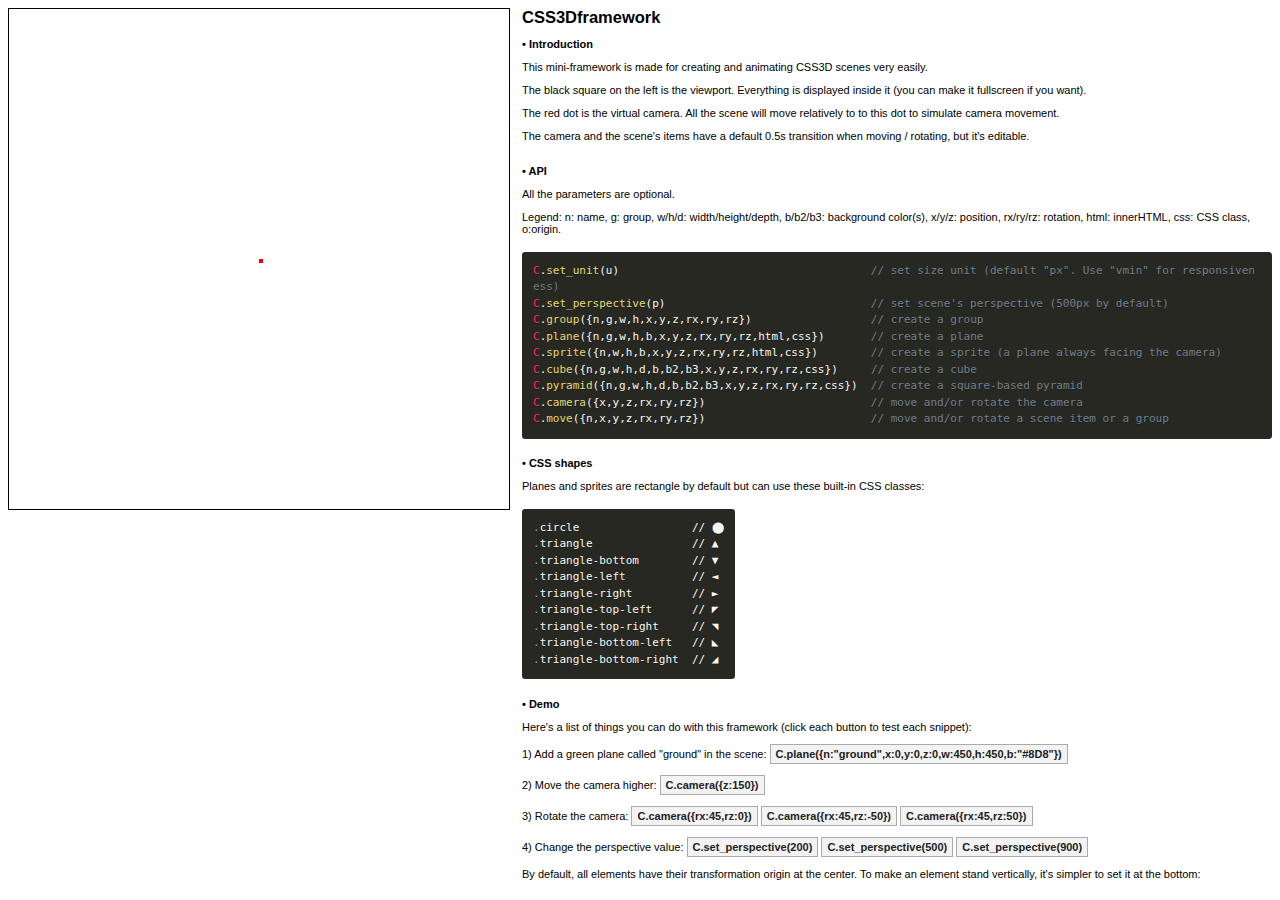
<file: index.html>
﻿<!doctype html>
<title>CSS3Dframework</title>
<link rel=stylesheet href=css3d.css>

<!-- Tuto -->
<div style="float:right; width:calc(100vw - 530px); height: calc(100vh - 20px); overflow: auto;">
<h2>CSS3Dframework</h2>
<p><b>• Introduction</b>
<p>This mini-framework is made for creating and animating CSS3D scenes very easily.
<p>The black square on the left is the viewport. Everything is displayed inside it (you can make it fullscreen if you want).
<p>The red dot is the virtual camera. All the scene will move relatively to to this dot to simulate camera movement.
<p>The camera and the scene's items have a default 0.5s transition when moving / rotating, but it's editable.
<br>
<br>
<p><b>• API</b>
<p>All the parameters are optional.
<p>Legend: n: name, g: group, w/h/d: width/height/depth, b/b2/b3: background color(s), x/y/z: position, rx/ry/rz: rotation, html: innerHTML, css: CSS class, o:origin.
<pre><code class="lang-js">C.set_unit(u)                                      // set size unit (default "px". Use "vmin" for responsiveness)
C.set_perspective(p)                               // set scene's perspective (500px by default)
C.group({n,g,w,h,x,y,z,rx,ry,rz})                  // create a group
C.plane({n,g,w,h,b,x,y,z,rx,ry,rz,html,css})       // create a plane
C.sprite({n,w,h,b,x,y,z,rx,ry,rz,html,css})        // create a sprite (a plane always facing the camera)
C.cube({n,g,w,h,d,b,b2,b3,x,y,z,rx,ry,rz,css})     // create a cube
C.pyramid({n,g,w,h,d,b,b2,b3,x,y,z,rx,ry,rz,css})  // create a square-based pyramid
C.camera({x,y,z,rx,ry,rz})                         // move and/or rotate the camera
C.move({n,x,y,z,rx,ry,rz})                         // move and/or rotate a scene item or a group</code></pre>
<br>
<p><b>• CSS shapes</b>
<p>Planes and sprites are rectangle by default but can use these built-in CSS classes: <pre><code class="lang-css">.circle                 // ⬤
.triangle               // ▲
.triangle-bottom        // ▼
.triangle-left          // ◄
.triangle-right         // ►
.triangle-top-left      // ◤
.triangle-top-right     // ◥
.triangle-bottom-left   // ◣
.triangle-bottom-right  // ◢</code></pre>
<br>
<p><b>• Demo</b>

<p>Here's a list of things you can do with this framework (click each button to test each snippet):
<p>1) Add a green plane called "ground" in the scene: <button>C.plane({n:"ground",x:0,y:0,z:0,w:450,h:450,b:"#8D8"})</button>
<p>2) Move the camera higher: <button>C.camera({z:150})</button>
<p>3) Rotate the camera: <button>C.camera({rx:45,rz:0})</button> <button>C.camera({rx:45,rz:-50})</button> <button>C.camera({rx:45,rz:50})</button>
<p>4) Change the perspective value: <button>C.set_perspective(200)</button> <button>C.set_perspective(500)</button> <button>C.set_perspective(900)</button>
<p>By default, all elements have their transformation origin at the center. To make an element stand vertically, it's simpler to set it at the bottom:

<p>5) Add a vertical plane called "p1" standing on its bottom side: <button>C.plane({n:"p1",w:100,h:100,x:0,y:0,z:0,rx:-90,b:"#def",o:"bottom"})</button>
<p>6) Add a vertical triangle plane called "t1": <button>C.plane({n:"t1",w:100,h:100,x:-150,y:-150,z:0,rx:-90,ry:30,b:"#edf",css:"triangle",o:"bottom"})</button>
<p>7) Add a sprite called "s1": <button>C.sprite({n:"s1",w:100,h:200,x:150,y:-150,z:0,b:"#fed",o:"bottom"})</button>
<p>8) Add a circle sprite called "c1": <button> C.sprite({n:"s2",w:100,h:100,x:0,y:-150,z:0,b:"#efd",css:"circle",o:"bottom"})</button>
<p>9) Rotate the camera again to see the sprites facing it <button>C.camera({rx:45,ry:0,rz:-80})</button> <button>C.camera({rx:45,ry:0,rz:80})</button> <button>C.camera({rx:45,ry:0,rz:0})</button>
<p>10) Add a group calleg "g1": <button>C.group({n:"g1",w:450,h:450})</button>
<p>11) Add a cube called "c1": <button>C.cube({n:"c1",g:"g1",x:340,y:340,w:120,h:75,d:100,rz:45,b:"#ccc",b1:"#eee",b2:"#aaa"})</button> (colors b2 and b3 can be used to simulate shading)
<p>12) Add a pyramid called "py1" in the group: <button>C.pyramid({n:"py1",g:"g1",x:100,y:340,w:110,h:150,d:100,rz:-45,b:"#777",b1:"#aaa",b2:"#444"})</button>
<p>13) Move shapes around <button>C.move({n:"p1",x:0,y:10,z:250,rx:0,rz:0})</button> <button>C.move({n:"c1",z:50,ry:45})</button>
<p>14) Move a group <button>C.move({n:"g1",z:50})</button> <button>C.move({n:"g1",z:200,ry:180})</button>
<p>15) Remove items <button>p1.remove()</button> <button>py1.remove()</button>
<p>16) Animate the camera <button>rz=0;setInterval("rz+=45;C.camera({rz})",500)</button>
<br>
<br>
<br>
<p><b>• Other demos and tricks</b>
<p>- <b><a href="bobomb.html">King Bob-Omb demake</a></b> (showing how a circle sprite can be used as a sphere, like in Mario 64)
<p>- <b><a href="https://twitter.com/MaximeEuziere/status/1150473501406617601">First-person view</a></b> (Do a translateZ on the scene equal to the -1 * the perspective value and you'll see the scene in FPV)
<br>
<br>
<br>
<p><b>• Download (<a href="min.zip">zip, 1.53kb</a>)</b>

<br>
<br>

<p><b>• Source code</b>
<p>HTML:
<pre><code class="lang-html">&lt;div id=viewport>
  &lt;div id=camera>
    &lt;div id=scene>&lt;/div>
  &lt;/div>
&lt;/div></code></pre>

<p>CSS:
<pre><code class="lang-css">#viewport{width:500px;height:500px;overflow:hidden;border:1px solid;position:relative;perspective:500px}
#viewport *{transform-style:preserve-3d;box-sizing:border-box}
#camera{width:0;height:0;position:absolute;top:50%;left:50%}

/* Transitions (editable) */
#scene,.plane,.sprite,.group{transition:.5s linear}

/* shapes (optional) */
.triangle{clip-path:polygon(50% 0,100% 100%,0 100%);border:none}
.triangle-bottom{clip-path:polygon(0 0,100% 0,50% 100%)}
.triangle-left{clip-path:polygon(0 50%,100% 0,100% 100%)}
.triangle-right{clip-path:polygon(0 0,100% 50%,0 100%)}
.triangle-top-left{clip-path:polygon(0 0,100% 0,0 100%)}
.triangle-top-right{clip-path:polygon(0 0,100% 0,100% 100%)}
.triangle-bottom-left{clip-path:polygon(0 0,100% 100%,0 100%)}
.triangle-bottom-right{clip-path:polygon(100% 0,100% 100%,0 100%)}
.circle{border-radius:50%}</code></pre>
<p>JS:
<pre><code class="lang-js">C = {
unit: "px",
camX: 0,
camY: 0,
camZ: 0,
camRX: 0,
camRY: 0,
camRZ: 0,
sprite_count: 0,
sprites: [],
plane_count: 0,
cube_count: 0,
pyramid_count: 0,
options: {},
$: t => self[t],
set_unit: t => C.unit=t,
set_perspective: t => viewport.style.perspective=`${t}${C.unit}`,

// Initialize an object's properties
init: t => {
  t.css||(t.css=""),
  t.html||(t.html=""),
  t.g||(t.g="scene"),
  t.o||(t.o="center"),
  t.o=="top left"&&(t.x+=t.w/2,t.y+=t.h/2),
  t.o=="top"&&(t.y+=t.h/2),
  t.o=="top right"&&(t.x-=t.w/2,t.y+=t.h/2),
  t.o=="right"&&(t.x-=t.w/2),
  t.o=="bottom right"&&(t.x-=t.w/2,t.y-=t.h/2),
  t.o=="bottom"&&(t.y-=t.h/2),
  t.o=="bottom left"&&(t.x+=t.w/2,t.y-=t.h/2),
  t.o=="left"&&(t.x+=t.w/2),
  t.w||(t.w=0),
  t.h||(t.h=0),
  t.x||(t.x=0),
  t.y||(t.y=0),
  t.z||(t.z=0),
  t.rx||(t.rx=0),
  t.ry||(t.ry=0),
  t.rz||(t.rz=0),
  t.sx||(t.sx=1),
  t.sy||(t.sy=1),
  t.sz||(t.sz=1),
  C.options[t.n]=t
},

// Group of objects
group: t => { 
  t.d||t.d===0||(t.d=t.h),
  C.init(t),
  C.$(t.g).innerHTML+=`&lt;div id="${t.n}"class="group ${t.css}"style="position:absolute;width:${t.w}${C.unit};height:${t.d}${C.unit};transform:${C.tr(t)}">`
},

// Plane
plane: t => {
  t.n||(t.n=`plane${C.plane_count++}`),
  C.init(t),
  C.$(t.g).innerHTML+=`&lt;div id="${t.n}"class="plane ${t.css}"style="position:absolute;width:${t.w}${C.unit};height:${t.h}${C.unit};background:${t.b};transform-origin:${t.o};transform:${C.tr(t)}">${t.html}`,
  C.camera()
},

// Sprite (optional)
sprite: t => {
  t.n||(t.n=`sprite${C.sprite_count++}`),
  C.init(t),
  C.$(t.g).innerHTML+=`&lt;div id="${t.n}"class="sprite ${t.css}"style="position:absolute;width:${t.w}${C.unit};height:${t.h}${C.unit};background:${t.b};transform-origin:${t.o};transform:${C.tr(t)}">${t.html}`,
  C.sprites.push(t.n),
  C.camera()
},

// Cube (optional)
cube: t => {
  t.n||(t.n=`cube${C.cube_count++}`),
  C.init(t),
  C.group(t),
  C.plane({g:t.n,x:t.w/2,y:t.d/2,w:t.w,h:t.d,b:t.b,css:"bottom"}),
  C.plane({g:t.n,y:t.d/2,w:t.d,h:t.h,b:t.b1||t.b,rx:-90,ry:-90,o:"bottom",css:"left"}),
  C.plane({g:t.n,x:t.w,y:t.d/2,w:t.d,h:t.h,b:t.b2||t.b,rx:-90,ry:-90,o:"bottom",css:"right"}),
  C.plane({g:t.n,x:t.w/2,y:t.d,w:t.w,h:t.h,b:t.b1||t.b,rx:-90,o:"bottom",css:"front"}),
  C.plane({g:t.n,x:t.w/2,y:0,w:t.w,h:t.h,b:t.b2||t.b,rx:-90,o:"bottom",css:"back"}),
  C.plane({g:t.n,x:t.w/2,y:t.d/2,z:t.h,w:t.w,h:t.d,b:t.b,css:"top"})
},

// Pyramid (optional)
pyramid: t => {
  t.n||(t.n=`pyramid${C.pyramid_count++}`),
  C.init(t),
  C.group({n:t.n,g:t.g,x:t.x,y:t.y,z:t.z,w:100,d:100,rx:t.rx,ry:t.ry,rz:t.rz,sx:t.w/100,sy:t.d/100,sz:t.h/86.6025,css:t.css}),
  C.plane({g:t.n,x:50,y:50,w:100,h:100,b:t.b,css:"bottom"}),
  C.plane({g:t.n,y:50,w:100,h:100,b:t.b,ry:-60,rz:90,css:"triangle left",o:"bottom"}),
  C.plane({g:t.n,x:100,y:50,w:100,h:100,b:t.b2||t.b,ry:-120,rz:90,css:"triangle right",o:"bottom"}),
  C.plane({g:t.n,x:50,y:0,w:100,h:100,b:t.b,rx:-120,css:"triangle back",o:"bottom"}),
  C.plane({g:t.n,x:50,y:100,w:100,h:100,b:t.b1||t.b,rx:-60,css:"triangle front",o:"bottom"})
},

// Move the camera
camera: t => {
  t&&(t.x||0===t.x)&&(C.camX=t.x),
  t&&(t.y||0===t.y)&&(C.camY=t.y),
  t&&(t.z||0===t.z)&&(C.camZ=t.z),
  t&&(t.rx||0===t.rx)&&(C.camRX=t.rx),
  t&&(t.ry||0===t.ry)&&(C.camRY=t.ry),
  t&&(t.rz||0===t.rz)&&(C.camRZ=t.rz),
  C.camX+=(Math.random()-.5)/1e3,
  scene.style.transform=`translateX(${-C.camX}${C.unit})translateY(${-C.camY}${C.unit})translateZ(${-C.camZ}${C.unit})rotateX(${C.camRX}deg)rotateY(${C.camRY}deg)rotateZ(${C.camRZ}deg)`;
  for(var r in C.sprites){
    var n=C.$(C.sprites[r]),
    o=n.style.transform.replace(/ *rotate.*\(.*?deg\)/g,"");
    n.style.transform=o+`rotateZ(${-C.camRZ}deg)rotateX(${-C.camRX}deg)`
  }
},

// Move an object
move: t => {
  if(t.n){
   var r=C.$(t.n),
   n=C.options[t.n];
   (t.x||0===t.x)&&(n.x=t.x),
   (t.y||0===t.y)&&(n.y=t.y),
   (t.z||0===t.z)&&(n.z=t.z),
   (t.rx||0===t.rx)&&(n.rx=t.rx),
   (t.ry||0===t.ry)&&(n.ry=t.ry),
   (t.rz||0===t.rz)&&(n.rz=t.rz),
   C.options[t.n]=n,
   r.style.transform=C.tr(n)
 }
},

// CSS3D transform string
tr: t => `translateX(-50%)translateY(-50%)translateX(${t.x}${C.unit})translateY(${t.y}${C.unit})translateZ(${t.z}${C.unit})rotateX(${t.rx}deg)rotateY(${t.ry}deg)rotateZ(${t.rz}deg)scaleX(${t.sx})scaleY(${t.sy})scaleZ(${t.sz})`

}</code></pre>
</div>

<div id=viewport>
  <div id=camera>
    <div id=scene></div>
  </div>
</div>

<script src=css3d.js></script>

<script>
onclick = e => {
  if(e.target.tagName == "BUTTON"){
    eval(e.target.innerText);
  }
}
</script>

<script src=prism.js></script>
</file>
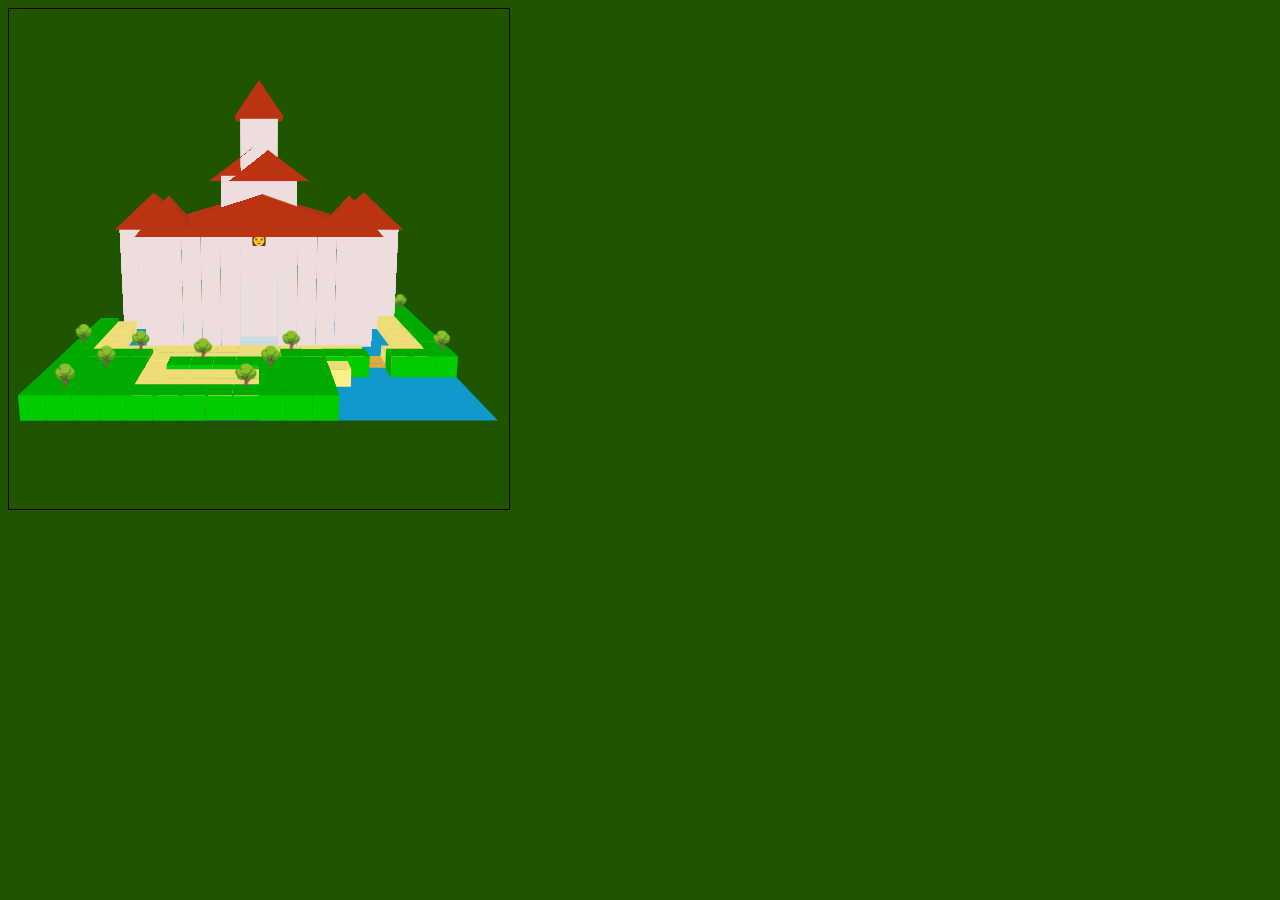
<file: mario64.html>
﻿<style>
#viewport { width: 500px; height: 500px; overflow: hidden; border: 1px solid; position: relative; perspective: 500px; }
#viewport * { transform-style: preserve-3d; box-sizing: border-box; }
#camera { width: 0; height: 0; position: absolute; top: 50%; left: 50%; }
#scene { transition: 5s linear; }
.sprite { transition: 5s linear; }
.triangle { clip-path: polygon(50% 0,100% 100%,0 100%); border: none; }
.triangle-bottom { clip-path: polygon(0 0,100% 0,50% 100%); }
.triangle-left { clip-path: polygon(0 50%,100% 0,100% 100%); }
.triangle-right { clip-path: polygon(0 0,100% 50%,0 100%); }
.triangle-top-left { clip-path: polygon(0 0,100% 0,0 100%); }
.triangle-top-right { clip-path: polygon(0 0,100% 0,100% 100%); }
.triangle-bottom-left { clip-path: polygon(0 0,100% 100%,0 100%); }
.triangle-bottom-right { clip-path: polygon(100% 0,100% 100%,0 100%); }
.circle { border-radius: 50%; }
.origin-top { transform-origin: top center }

.c0 .front {  }
.c1 .front { background: #fe8!important; }
.c2 .front { background: #0c0!important; }
.c3 .front { background: #da4!important; }
.c4 .front { background: #edd!important; }
.c5 .front { background: #edd!important; }
.c6 .front { background: #edd!important; }
.c7 .front { background: #edd!important; }
.p0 .right { background: #a31!important; }
.p1 .right { background: #a31!important; }
.p2 .right { background: #a31!important; }
.p3 .right { background: #a31!important; }
.p4 .right { background: #a31!important; }
.p5 .right { background: #a31!important; }
.p6 .right { background: #a31!important; }
.p { text-align: center }

</style>


<script>
C = {
  unit: "px",
  camX: 0,
  camY: 0,
  camZ: 0,
  camRX: 0,
  camRY: 0,
  camRZ: 0,
  sprite_count: 0,
  sprites: [],
  plane_count: 0,
  cube_count: 0,
  pyramid_count: 0,
  options: {},
  
  $: id => document.getElementById(id),
  
  set_unit: u => {
    C.unit = u;
  },
  
  set_perspective: o => {
    viewport.style.perspective = `${o}${C.unit}`;
  },
  
  init: o => {
    if(!o.css) o.css = "";
    if(!o.html) o.html = "";
    if(!o.g) o.g = "scene";
    if(!o.o) o.o = "center";
    if(o.o == "top left") o.x += o.w/2, o.y += o.h/2;
    if(o.o == "top") o.y += o.h/2;
    if(o.o == "top right") o.x -= o.w/2, o.y += o.h/2;
    if(o.o == "right") o.x -= o.w/2;
    if(o.o == "bottom right") o.x -= o.w/2, o.y -= o.h/2;
    if(o.o == "bottom") o.y -= o.h/2;
    if(o.o == "bottom left") o.x += o.w/2, o.y -= o.h/2;
    if(o.o == "left") o.x += o.w/2;
    if(!o.w) o.w = 0;
    if(!o.h) o.h = 0;
    if(!o.x) o.x = 0;
    if(!o.y) o.y = 0;
    if(!o.z) o.z = 0;
    if(!o.rx) o.rx = 0;
    if(!o.ry) o.ry = 0;
    if(!o.rz) o.rz = 0;
    if(!o.sx) o.sx = 1;
    if(!o.sy) o.sy = 1;
    if(!o.sz) o.sz = 1;
    C.options[o.n] = o;
  },
  
  group: o => {
    if(!o.d && !(o.d === 0)) o.d = o.h;
    C.init(o);
    C.$(o.g).innerHTML += `<div id="${o.n}"class="group${o.css?" "+o.css:""}"style="position:absolute;width:${o.w}${C.unit};height:${o.d}${C.unit};transform:${C.tr(o)}">`;
  },
  
  plane: o => {
    if(!o.n) o.n = `plane${C.plane_count++}`;
    C.init(o);
    C.$(o.g).innerHTML += `<div id="${o.n}"class="plane ${o.css}"style="position:absolute;width:${o.w}${C.unit};height:${o.h}${C.unit};background:${o.b};transform-origin:${o.o};transform:${C.tr(o)}">${o.html}`;
    C.camera();
  },
  
  sprite: o => {
    if(!o.n) o.n = `sprite${C.sprite_count++}`;
    C.init(o);
    C.$(o.g).innerHTML += `<div id="${o.n}"class="sprite ${o.css}"style="position:absolute;width:${o.w}${C.unit};height:${o.h}${C.unit};background:${o.b};transform-origin:${o.o};transform:${C.tr(o)}">${o.html}`;
    C.sprites.push(o.n);
    C.camera();
  },

  cube: o => {
    if(!o.n) o.n = `cube${C.cube_count++}`;
    C.init(o);
    C.group(o);
    //C.plane({g:o.n,x:o.w/2,y:o.d/2,w:o.w,h:o.d,b:o.b,css:"bottom"}); // bottom
    C.plane({g:o.n,y:o.d/2,w:o.d,h:o.h,b:o.b,rx:-90,ry:-90,o:"bottom",css:"left"}); // left
    C.plane({g:o.n,x:o.w,y:o.d/2,w:o.d,h:o.h,b:o.b,rx:-90,ry:-90,o:"bottom",css:"right"}); // right
    //C.plane({g:o.n,x:o.w/2,y:0,w:o.w,h:o.h,b:o.b,rx:-90,o:"bottom",css:"back"}); // back
    C.plane({g:o.n,x:o.w/2,y:o.d,w:o.w,h:o.h,b:o.b,rx:-90,o:"bottom",css:"front"}); // front
    C.plane({g:o.n,x:o.w/2,y:o.d/2,z:o.h,w:o.w,h:o.d,b:o.b,css:"top"}); // top
  },

  pyramid: o => {
    if(!o.n) o.n = `pyramid${C.pyramid_count++}`;
    C.init(o);
    C.group({n:o.n,g:o.g,x:o.x,y:o.y,z:o.z,w:100,d:100,rx:o.rx,ry:o.ry,rz:o.rz,sx:o.w/100,sy:o.d/100,sz:o.h/86.6025,css:o.css});
    C.plane({g:o.n,x:50,y:50,w:100,h:100,b:o.b,css:"bottom"}); // bottom
    C.plane({g:o.n,y:50,w:100,h:100,b:o.b,ry:-60,rz:90,css:"triangle left",o:"bottom"}); // left
    C.plane({g:o.n,x:100,y:50,w:100,h:100,b:o.b,ry:-120,rz:90,css:"triangle right",o:"bottom"}); // right
    //C.plane({g:o.n,x:50,y:0,w:100,h:100,b:o.b,rx:-120,css:"triangle back",o:"bottom"}); // back
    C.plane({g:o.n,x:50,y:100,w:100,h:100,b:o.b,rx:-60,css:"triangle front",o:"bottom"}); // front
  },

  camera: o => {
    if(o && (o.x || o.x === 0)) C.camX = o.x;
    if(o && (o.y || o.y === 0)) C.camY = o.y;
    if(o && (o.z || o.z === 0)) C.camZ = o.z;
    if(o && (o.rx || o.rx === 0)) C.camRX = o.rx;
    if(o && (o.ry || o.ry === 0)) C.camRY = o.ry;
    if(o && (o.rz || o.rz === 0)) C.camRZ = o.rz;
    C.camX += ((Math.random() - .5)/1000);
    scene.style.transform = `translateX(${-C.camX}${C.unit})translateY(${-C.camY}${C.unit})translateZ(${-C.camZ}${C.unit})rotateX(${C.camRX}deg)rotateY(${C.camRY}deg)rotateZ(${C.camRZ}deg)`;
    for(var i in C.sprites){
      var s = C.$(C.sprites[i]);
      var t = s.style.transform.replace(/ *rotate.*\(.*?deg\)/g,"");
      s.style.transform = t + `rotateZ(${-C.camRZ}deg)rotateX(${-C.camRX}deg)`;
    }
  },

  move: o => {
    if(o.n){
      var obj = C.$(o.n);
      var opt = C.options[o.n];
      if(o.x || o.x === 0) opt.x = o.x;
      if(o.y || o.y === 0) opt.y = o.y;
      if(o.z || o.z === 0) opt.z = o.z;
      if(o.rx || o.rx === 0) opt.rx = o.rx;
      if(o.ry || o.ry === 0) opt.ry = o.ry;
      if(o.rz || o.rz === 0) opt.rz = o.rz;
      C.options[o.n] = opt;
      obj.style.transform = C.tr(opt);
    }
  },
  
  tr: o => `translateX(-50%)translateY(-50%)translateX(${o.x}${C.unit})translateY(${o.y}${C.unit})translateZ(${o.z}${C.unit})rotateX(${o.rx}deg)rotateY(${o.ry}deg)rotateZ(${o.rz}deg)scaleX(${o.sx})scaleY(${o.sy})scaleZ(${o.sz})`
}
</script>
<body id=b>

  <div id=viewport>
    <div id=camera>
      <div id=scene></div>
    </div>
  </div>

</body>
<script>
C.camera({y:-200,z:500,rx:80});
angle = -60;
setInterval("if(angle==60)angle=-60,C.camera({rx:30,rz:angle}); else angle=60,C.camera({rx:75,rz:angle})",5000);


C.plane({n:"ground",x:0,y:0,z:0,w:720,h:500,b:"#19c"})

// Map
for(i in b.bgColor = m = `[base64]`){

  if(b = +m[i]){
  
    // Cubes (ground/castle)
    C.cube({w:40,d:40,y:-250+40*(i/18|0),x:-340+40*(i%18),z:+(`00022000`[b]),h:40*[,.8,1,.2,.2,6,9,12][b],css:`c${b}`,b:`#${[,`ed7`,`0a0`,`da4`][b]||`cdd`}`});    
    
    // Trees (sprites)
    if(b == 2 & !(i % 7))
      C.sprite({w:60,h:40,y:-250+40*(i/18|0)-10,x:-340+40*(i%18)+10,z:60,html:"<h1>🌳",o:"bottom"});  
  }
  
  // Roof (pyramids)
  if(i < 7)
    C.pyramid({x:[0,0,0,250,-250,190,-190][i],y:[-220,-160,-160,-250,-250,-110,-110][i],z:[240,350,480,240,240,240,240][i],w:[500,200,100,150,150,120,120][i],d:[350,200,100,150,150,120,120][i],h:80,b:"#b31",css:`p${i}`});
}

// Peach (triangle plane)
//<h1 style=transform-style:preserve-3d;position:fixed;width:4em;height:4em;background:#edd;clip-path:polygon(2em+0,0+4em,4em+4em);transform:translateX(16em)translateZ(11em)translateY(9em)rotateX(-90deg)scale(2>
//        <p>👸
C.plane({css:"triangle p",b:"#edd",html:"<h1>👸",w:150,h:100,rx:-90,x:0,y:-40,z:230})
</script>
</file>
